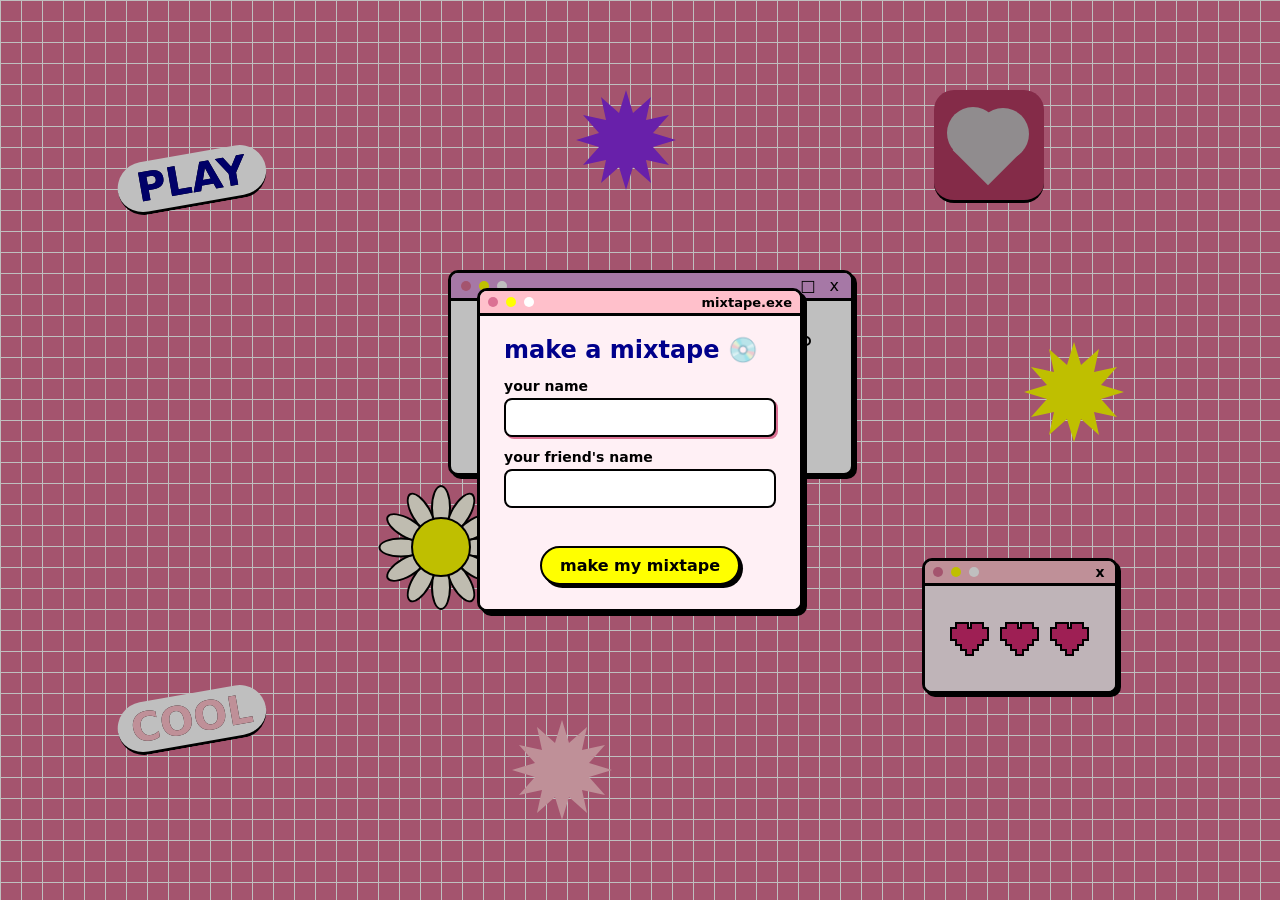
<file: index.html>
<!DOCTYPE html>
<html lang="en">
<head>
    <meta charset="UTF-8">
    <meta name="viewport" content="width=device-width, initial-scale=1.0">
    <title>Friendship Mixtape 💿</title>
    <!-- Google, WhatsApp aur LinkedIn ke liye: site ka naam, chhota sa taaruf aur tasveer -->
    <meta name="description" content="Friendship Mixtape: a cute doodle-style birthday mixtape that turns your name and your friend's name into a song. Make one and send it to your bestie 💗">
    <link rel="canonical" href="https://friendship-mixtape.vercel.app/">
    <meta property="og:type" content="website">
    <meta property="og:site_name" content="Friendship Mixtape">
    <meta property="og:title" content="Friendship Mixtape 💿">
    <meta property="og:description" content="Turn two names into a birthday song. Make a mixtape for your bestie 💗">
    <meta property="og:url" content="https://friendship-mixtape.vercel.app/">
    <meta property="og:image" content="https://friendship-mixtape.vercel.app/screenshots/mixtape-player.png">
    <meta name="twitter:card" content="summary_large_image">
    <link rel="icon" href="./favicon.svg" type="image/svg+xml">
    <link rel="stylesheet" href="./style.css">
</head>
<body>
    <div class="main">
        <!-- setting up the grid -->
        <div class="grid">
            <div class="vertical">
                <div class="grid-1"></div>
            <div class="grid-1"></div>
            <div class="grid-1"></div>
            <div class="grid-1"></div>
            <div class="grid-1"></div>
            <div class="grid-1"></div>
            <div class="grid-1"></div>
            <div class="grid-1"></div>
            <div class="grid-1"></div>
            <div class="grid-1"></div>
            <div class="grid-1"></div>
            <div class="grid-1"></div>
            <div class="grid-1"></div>
            <div class="grid-1"></div>
            <div class="grid-1"></div>
            <div class="grid-1"></div>
            <div class="grid-1"></div>
            <div class="grid-1"></div>
            <div class="grid-1"></div>
            <div class="grid-1"></div>
            <div class="grid-1"></div>
            <div class="grid-1"></div>
            <div class="grid-1"></div>
            <div class="grid-1"></div>
            <div class="grid-1"></div>
            <div class="grid-1"></div>
            <div class="grid-1"></div>
            <div class="grid-1"></div>
            <div class="grid-1"></div>
            <div class="grid-1"></div>
            <div class="grid-1"></div>
            <div class="grid-1"></div>
            <div class="grid-1"></div>
            <div class="grid-1"></div>
            <div class="grid-1"></div>
            <div class="grid-1"></div>
            <div class="grid-1"></div>
            <div class="grid-1"></div>
            <div class="grid-1"></div>
            <div class="grid-1"></div>
            <div class="grid-1"></div>
            <div class="grid-1"></div>
            <div class="grid-1"></div>
            <div class="grid-1"></div>
            <div class="grid-1"></div>
            <div class="grid-1"></div>
            <div class="grid-1"></div>
            <div class="grid-1"></div>
            <div class="grid-1"></div>
            <div class="grid-1"></div>
            <div class="grid-1"></div>
            <div class="grid-1"></div>
            <div class="grid-1"></div>
            <div class="grid-1"></div>
            <div class="grid-1"></div>
            <div class="grid-1"></div>
            <div class="grid-1"></div>
            <div class="grid-1"></div>
            <div class="grid-1"></div>
            <div class="grid-1"></div>
            <div class="grid-1"></div>
            <div class="grid-1"></div>
            <div class="grid-1"></div>
            <div class="grid-1"></div>
            <div class="grid-1"></div>
            <div class="grid-1"></div>
            <div class="grid-1"></div>
            <div class="grid-1"></div>
            <div class="grid-1"></div>
            <div class="grid-1"></div>
            <div class="grid-1"></div>
            <div class="grid-1"></div>
            <div class="grid-1"></div>
            <div class="grid-1"></div>
            <div class="grid-1"></div>
            <div class="grid-1"></div>
            <div class="grid-1"></div>
            <div class="grid-1"></div>
            <div class="grid-1"></div>
            <div class="grid-1"></div>
            <div class="grid-1"></div>
            <div class="grid-1"></div>
            <div class="grid-1"></div>
            <div class="grid-1"></div>
            <div class="grid-1"></div>
            <div class="grid-1"></div>
            <div class="grid-1"></div>
            <div class="grid-1"></div>
            <div class="grid-1"></div>
            <div class="grid-1"></div>
            <div class="grid-1"></div>
            <div class="grid-1"></div>
            <div class="grid-1"></div>
            <div class="grid-1"></div>
            <div class="grid-1"></div>
            <div class="grid-1"></div>
            <div class="grid-1"></div>
            <div class="grid-1"></div>
            <div class="grid-1"></div>
            <div class="grid-1"></div>
            <div class="grid-1"></div>
            <div class="grid-1"></div>
            <div class="grid-1"></div>
            </div>
            <!-- horizontal -->
            <div class="horizontal">
                <div class="grid-two"></div>
                <div class="grid-two"></div>
                <div class="grid-two"></div>
                <div class="grid-two"></div>
                <div class="grid-two"></div>
                <div class="grid-two"></div>
                <div class="grid-two"></div>
                <div class="grid-two"></div>
                <div class="grid-two"></div>
                <div class="grid-two"></div>
                <div class="grid-two"></div>
                <div class="grid-two"></div>
                <div class="grid-two"></div>
                <div class="grid-two"></div>
                <div class="grid-two"></div>
                <div class="grid-two"></div>
                <div class="grid-two"></div>
                <div class="grid-two"></div>
                <div class="grid-two"></div>
                <div class="grid-two"></div>
                <div class="grid-two"></div>
                <div class="grid-two"></div>
                <div class="grid-two"></div>
                <div class="grid-two"></div>
                <div class="grid-two"></div>
                <div class="grid-two"></div>
                <div class="grid-two"></div>
                <div class="grid-two"></div>
                <div class="grid-two"></div>
                <div class="grid-two"></div>
                <div class="grid-two"></div>
                <div class="grid-two"></div>
                <div class="grid-two"></div>
                <div class="grid-two"></div>
                <div class="grid-two"></div>
                <div class="grid-two"></div>
                <div class="grid-two"></div>
                <div class="grid-two"></div>
                <div class="grid-two"></div>
                <div class="grid-two"></div>
                <div class="grid-two"></div>
                <div class="grid-two"></div>
                <div class="grid-two"></div>
                <div class="grid-two"></div>
                <div class="grid-two"></div>
                <div class="grid-two"></div>
                <div class="grid-two"></div>
                <div class="grid-two"></div>
                <div class="grid-two"></div>
                <div class="grid-two"></div>
                <div class="grid-two"></div>
                <div class="grid-two"></div>
                <div class="grid-two"></div>
                <div class="grid-two"></div>
                <div class="grid-two"></div>
                <div class="grid-two"></div>
                <div class="grid-two"></div>
                <div class="grid-two"></div>
                <div class="grid-two"></div>
                <div class="grid-two"></div>
            </div>
        </div>
        <!-- obj-1 -->
             <div class="obj-1">
                <h1>PLAY</h1>
             </div>
        <!-- star-1 -->
             <div class="star-1"></div>
        <!-- star 2 -->
             <div class="star-2"></div>
        <!-- star 3 -->
             <div class="star-3"></div>
        <!-- player -->
             <div class="player">
                <!-- title-bar -->
                 <div class="title-bar">
                    <!-- dots -->
                    <div class="dots">
                        <div class="dot-one"></div>
                    <div class="dot-two"></div>
                    <div class="dot-three"></div>
                    </div>
                    <!-- dono ke naam (JS likhegi) -->
                    <div class="player-title" id="player-title"></div>
                    <!-- controls -->
                     <div class="controls">
                        <button type="button" class="control-3" id="minimize-button" aria-label="minimize">_</button>
                        <button type="button" class="control-2" id="maximize-button" aria-label="maximize">□</button>
                        <button type="button" class="control-1" id="close-button" aria-label="close">x</button>
                     </div>
                 </div>
                 <!-- player-body -->
                 <div class="player-body">
                    <input type="range" class="progress-bar" min="0" max="100" value="0" step="any">
                    <!-- buttons -->
                     <div class="buttons">
                        <div class="previous-button"><span>⏮︎</span></div>
                        <div class="play-button"><span>▶</span></div>
                        <div class="next-button"><span>⏭︎</span></div>
                     </div>
                 </div>
                 

             </div>
        <!-- player band ho to ye button - dobara kholne ke liye -->
             <button type="button" class="open-player hidden" id="open-player">open player 💿</button>
        <!-- obj-2 -->
         <div class="obj-2">
                <h1>COOL</h1>
             </div>
        
        <!-- flower -->
        <div class = "flower">
            <div class="flowermain"></div>
            <div class="petal petal-1"></div>
            <div class="petal petal-2"></div>
            <div class="petal petal-3"></div>
            <div class="petal petal-4"></div>
            <div class="petal petal-5"></div>
            <div class="petal petal-6"></div>
            <div class="petal petal-7"></div>
            <div class="petal petal-8"></div>
            <div class="petal petal-9"></div>
            <div class="petal petal-10"></div>
            <div class="petal petal-11"></div>
            <div class="petal petal-12"></div>
            <!-- <div class="petal petal-13"></div>
            <div class="petal petal-14"></div> -->
        </div>
        <!-- heart-bubble -->
         <div class="heart-sign">
            <div class="heart-bubble">
                <div class="heart">
                    <span class="right-circle"></span>
                    <span class="left-circle"></span>
                    <span class="main-square"></span>
                </div>
            </div>
         </div>
         <!-- pixel player -->
          <div class="pixel-player">
            <!-- mini title bar -->
            <div class="mini-title-bar">
                <div class="dots">
                    <div class="dot-one"></div>
                    <div class="dot-two"></div>
                    <div class="dot-three"></div>
                </div>
                <button type="button" class="mini-close" id="mini-close" aria-label="close">x</button>
            </div>
            <!-- mini body - yahan pixel hearts aayenge -->
            <div class="mini-body">
                <div class="pixel-heart"></div>
                <div class="pixel-heart"></div>
                <div class="pixel-heart"></div>
            </div>
          </div>
          <!-- mini window band ho to ye button - dobara kholne ke liye -->
          <button type="button" class="open-hearts hidden" id="open-hearts">show hearts 💗</button>
        <!-- music card button - player ke neeche -->
        <button type="button" class="card-button" id="card-button">get your card 💿</button>

        <!-- music card - preview aur download -->
        <div class="intro hidden" id="card-popup">
            <div class="intro-card card-popup-box">
                <div class="mini-title-bar">
                    <div class="dots">
                        <div class="dot-one"></div>
                        <div class="dot-two"></div>
                        <div class="dot-three"></div>
                    </div>
                    <div class="intro-title">music-card.png</div>
                    <button type="button" class="card-close" id="card-close" aria-label="close">x</button>
                </div>
                <div class="intro-body">
                    <canvas class="card-preview" id="card-canvas" width="1080" height="1350"></canvas>
                    <!-- kaun sa track download karna hai? -->
                    <div class="track-pick">
                        <span>which track?</span>
                        <div class="track-buttons" id="track-buttons">
                            <button type="button" data-track="0">side a</button>
                            <button type="button" data-track="1">side b</button>
                            <button type="button" data-track="2">lullaby</button>
                        </div>
                    </div>
                    <button type="button" class="intro-button" id="card-download">download video 🎬</button>
                </div>
            </div>
        </div>

        <!-- intro - naam pucho, phir birthday message (sab ke upar) -->
        <div class="intro" id="intro">
            <div class="intro-card">
                <div class="mini-title-bar">
                    <div class="dots">
                        <div class="dot-one"></div>
                        <div class="dot-two"></div>
                        <div class="dot-three"></div>
                    </div>
                    <div class="intro-title">mixtape.exe</div>
                </div>
                <div class="intro-body">
                    <!-- screen 1: naam -->
                    <form class="name-step" id="name-step">
                        <h2>make a mixtape 💿</h2>
                        <label for="from-name">your name</label>
                        <input type="text" id="from-name" maxlength="20" autocomplete="off">
                        <label for="to-name">your friend's name</label>
                        <input type="text" id="to-name" maxlength="20" autocomplete="off">
                        <p class="intro-error" id="intro-error"></p>
                        <button type="submit" class="intro-button">make my mixtape</button>
                    </form>
                    <!-- screen 2: birthday message -->
                    <div class="message-step hidden" id="message-step">
                        <h2><span>Happy Birthday</span> <span id="msg-to"></span>! 🎂</h2>
                        <p><span id="msg-from"></span> <span>made you a mixtape 💗</span><br><span>please listen</span></p>
                        <button type="button" class="intro-button" id="listen-button">listen ▶</button>
                        <button type="button" class="copy-link" id="copy-link">copy link to send 🔗</button>
                    </div>
                </div>
            </div>
        </div>
    </div>
    <script src="./script.js"></script>
</body>
</html>
</file>
<file: style.css>
html, body {
    margin: 0;
    height: 100%;
    font-family: system-ui, -apple-system, BlinkMacSystemFont, 'Segoe UI', Roboto, Oxygen, Ubuntu, Cantarell, 'Open Sans', 'Helvetica Neue', sans-serif;
}
.main {
    background-color: palevioletred;
    width: 100%;
    height: 100vh;
    position: relative;
    overflow: hidden;
}
.grid{
    position: relative;
    width: 100%;
    height: 100%;
}

/* khari (vertical) lines - left se right */
.vertical{
    position: absolute;
    top: 0;
    left: 0;
    width: 100%;
    height: 100%;
    display: flex;
    flex-direction: row;
    gap: 20px;
}
.vertical>div{
    background-color: white;
    width: 1px;
    height: 100%;
    flex-shrink: 0;
}

/* leti hui (horizontal) lines - upar se neeche */
.horizontal{
    position: absolute;
    top: 0;
    left: 0;
    width: 100%;
    height: 100%;
    display: flex;
    flex-direction: column;
    gap: 20px;
}
.horizontal>div{
    background-color: white;
    width: 100%;
    height: 1px;
    flex-shrink: 0;
}
.obj-1{
    background-color: white;
    color:darkblue;
    width: 150px;
    height:50px;
    position: absolute;
    top: 20%;
    left: 15%;
    transform: translate(-50%, -50%) rotate(-10deg);
    z-index: 10;
    border-radius: 40px;
    display: flex;
    align-items: center;
    justify-content: center;
    border-bottom: 3px solid black;
}
.obj-1 h1{
    margin: 0;
    font-size: 40px;
    text-shadow: 0px 0px 0px black;
}
.star-1{
    width: 100px;
    height:100px;
    background-color: blueviolet;
    clip-path: polygon(50% 0%, 57% 23%, 75%
     7%, 70% 30%, 93% 25%, 77% 43%, 100% 50%, 
     77% 57%, 93% 75%, 70% 70%, 75% 93%, 57% 77%,
      50% 100%, 43% 77%, 25% 93%, 30% 70%, 7% 75%,
       23% 57%, 0% 50%, 23% 43%, 7% 25%, 30% 30%, 
       25% 7%, 43% 23%);
    position: absolute;
    top: 10%;
    left: 45%;
    z-index: 10;
   
}
.star-2{
    width: 100px;
    height: 100px;
    background-color: yellow;
    clip-path: polygon(50% 0%, 57% 23%, 75%
     7%, 70% 30%, 93% 25%, 77% 43%, 100% 50%, 
     77% 57%, 93% 75%, 70% 70%, 75% 93%, 57% 77%,
      50% 100%, 43% 77%, 25% 93%, 30% 70%, 7% 75%,
       23% 57%, 0% 50%, 23% 43%, 7% 25%, 30% 30%, 
       25% 7%, 43% 23%);
    position: absolute;
    top: 38%;
    left:80%;
    z-index: 10;
    
}
.star-3{
    width: 100px;
    height: 100px;
    background-color: pink;
    position: absolute;
    top: 80%;
    left: 40%;
    z-index: 10;
    clip-path: polygon(50% 0%, 57% 23%, 75%
     7%, 70% 30%, 93% 25%, 77% 43%, 100% 50%, 
     77% 57%, 93% 75%, 70% 70%, 75% 93%, 57% 77%,
      50% 100%, 43% 77%, 25% 93%, 30% 70%, 7% 75%,
       23% 57%, 0% 50%, 23% 43%, 7% 25%, 30% 30%, 
       25% 7%, 43% 23%);
    position: absolute;
   
}
.obj-2{
    background-color: white;
    color:pink;
    width: 150px;
    height:50px;
    position: absolute;
    top: 80%;
    left: 15%;
    transform: translate(-50%, -50%) rotate(-10deg);
    z-index: 10;
    border-radius: 40px;
    display: flex;
    align-items: center;
    justify-content: center;
    border-bottom: 3px solid black;
}
.obj-2 h1{
    margin: 0;
    font-size: 40px;
    text-shadow: 0px 0px 0px black;
}
.player{
    position: absolute;
    width: 400px;
    height: 200px;
    background-color: white;
    top: 30%;
    left:35%;
    border-radius: 10px;
    z-index: 10;
    border: 3px solid black;
    box-shadow: 3px 3px 0 black;
    overflow: hidden;
}
.title-bar{
    background-color: plum;
    height:25px;
    display: flex;
    justify-content: space-between;
    align-items: center;
    padding: 0 10px;
    border-bottom: 3px solid black;
}
.dots{
    display: flex;
    gap: 8px;
}
.dot-one,
.dot-two,
.dot-three{
    width: 10px;
    height:10px;
    border-radius: 50%;
}
.dot-one{
    background-color: palevioletred;
}
.dot-two{
    background-color: yellow;
}
.dot-three{
    background-color: white;
}
.controls{
    display: flex;
    gap: 10px;
    color: black;
}
/* _ □ x - button hain, magar button jaise nahi dikhte (sirf nishaan) */
.controls button{
    font: inherit;
    color: inherit;
    background: none;
    border: none;
    padding: 0 2px;
    cursor: pointer;
    line-height: 1;
}
.controls button:hover{
    transform: scale(1.3);
}
.player{
    transition: transform 0.25s ease;     /* bara / chhota hote waqt naram sa */
}
/* _ : sirf title bar bache, body chhup jaye (gaana chalta rahe) */
.player.minimized{
    height: auto;
}
.player.minimized .player-body{
    display: none;
}
/* □ : window bari - baqi sab ke upar */
.player.maximized{
    transform: scale(1.3);
    transform-origin: top left;
    z-index: 60;
}
/* x : window band */
.player.closed{
    display: none;
}
/* band player ki jagah chhota sa button */
.open-player{
    position: absolute;
    top: 30%;
    left: 35%;
    z-index: 10;
    font: inherit;
    font-weight: bold;
    background-color: plum;
    border: 3px solid black;
    border-radius: 20px;
    box-shadow: 3px 3px 0 black;
    padding: 8px 16px;
    cursor: pointer;
}
.open-player:hover{
    transform: scale(1.05);
}
.open-player.hidden{
    display: none;
}
.player-body{
    padding: 30px 40px;
}
/* progress bar (range slider) - custom look */
.progress-bar{
    --fill: 65%;                 /* kitna hissa bhara hai - JS isay update karta hai */
    -webkit-appearance: none;
    appearance: none;            /* browser ka default look hatao */
    width: 100%;
    height: 20px;                /* itni jagah ke thumb (dot) kate nahi */
    margin: 0;
    background: transparent;
    cursor: pointer;
}

/* Chrome / Edge / Safari - patti */
.progress-bar::-webkit-slider-runnable-track{
    height: 10px;
    border: 2px solid black;
    border-radius: 10px;
    background: linear-gradient(to right, palevioletred var(--fill), white var(--fill));
}
/* Chrome / Edge / Safari - gol dot */
.progress-bar::-webkit-slider-thumb{
    -webkit-appearance: none;
    appearance: none;
    box-sizing: border-box;
    width: 20px;
    height: 20px;
    margin-top: -5px;            /* dot ko patti ke beech mein lao */
    border-radius: 50%;
    background-color: palevioletred;
    border: 2px solid black;
}

/* Firefox - patti */
.progress-bar::-moz-range-track{
    height: 10px;
    border: 2px solid black;
    border-radius: 10px;
    background-color: white;
}
/* Firefox - bhara hua hissa */
.progress-bar::-moz-range-progress{
    height: 10px;
    border-radius: 10px;
    background-color: palevioletred;
}
/* Firefox - gol dot */
.progress-bar::-moz-range-thumb{
    box-sizing: border-box;
    width: 20px;
    height: 20px;
    border-radius: 50%;
    background-color: palevioletred;
    border: 2px solid black;
}
/* buttons - teeno ka parent */
.buttons{
    display: flex;
    justify-content: center;
    align-items: center;
    gap: 25px;
    margin-top: 15px;
}

/* previous aur next - sirf gulabi symbol, koi gola nahi */
.previous-button,
.next-button{
    font-family: "Segoe UI Symbol", sans-serif;   /* emoji ko rangeen nahi, saada symbol dikhao */
    font-size: 30px;
    line-height: 1;
    color: palevioletred;
    -webkit-text-stroke: 1px black;
    cursor: pointer;
}

/* play - gol gulabi button */
.play-button{
    width: 50px;
    height: 50px;
    border-radius: 50%;
    background-color: palevioletred;
    border: 2px solid black;
    display: flex;
    justify-content: center;
    align-items: center;
    cursor: pointer;
}
.play-button > span{
    color: yellow;
    font-size: 22px;
    -webkit-text-stroke: 1px black;
    margin-left: 4px;     /* triangle ko nazar mein beech mein lane ke liye */
}

/* hover par thoda bara */
.previous-button:hover,
.next-button:hover,
.play-button:hover{
    transform: scale(1.1);
}
/* flower - poora phool ka dabba (position isi par) */
.flower{
    position: absolute;
    top: 53%;
    left: 29%;              /* 1366px screen par 400px - ab har screen ke hisaab se */
    width: 140px;
    height: 140px;
    z-index: 10;
}
/* peela gola - beech mein, pattiyon ke upar */
.flowermain{
    width: 60px;
    height: 60px;
    background-color: yellow;
    border: 2px solid black;
    box-sizing: border-box;
    border-radius: 50%;
    position: absolute;
    top: 50%;
    left: 50%;
    margin-top: -30px;    /* aadha size wapas */
    margin-left: -30px;
    z-index: 2;
}
/* patti - sab pattiyon ki common style */
.petal{
    width: 20px;
    height: 45px;
    background-color: #fffbea;
    border: 2px solid black;
    box-sizing: border-box;
    border-radius: 50%;     /* lamba anda */
    position: absolute;
    top: 50%;
    left: 50%;
    margin-top: -22px;      /* aadha size wapas */
    margin-left: -10px;
    z-index: 1;
}
/* har patti ka apna rukh */
.petal-1{
    transform: rotate(0deg) translateY(-40px);
}
.petal-2{
    transform: rotate(30deg) translateY(-40px);
}
.petal-3{
    transform: rotate(60deg) translateY(-40px);
}
.petal-4{
    transform: rotate(90deg) translateY(-40px);
}
.petal-5{
    transform: rotate(120deg) translateY(-40px);
}
.petal-6{
    transform: rotate(150deg) translateY(-40px);
}
.petal-7{
    transform: rotate(180deg) translateY(-40px);
}
.petal-8{
    transform: rotate(210deg) translateY(-40px);
}
.petal-9{
    transform: rotate(240deg) translateY(-40px);
}
.petal-10{
    transform: rotate(270deg) translateY(-40px);
}
.petal-11{
    transform: rotate(300deg) translateY(-40px);
}
.petal-12{
    transform: rotate(330deg) translateY(-40px);
}
/* .petal-13{
    transform: rotate(360px) translateY(-40px);
}
.petal-14{
    transform: rotate(390deg) translateY(-40px);
} */
.heart-bubble{
    background-color: rgb(176, 57, 96);
    width:110px;
    height:110px;
    border-radius:20px;
    position: absolute;
    top:10%;
    left: 73%;              /* 1366px screen par 1000px - ab har screen ke hisaab se */
    z-index: 10;
    border-bottom: 3px solid black;   
}
.right-circle{
    width: 52px;
    height: 52px;
    background-color: rgb(192, 187, 189);
    border-radius: 50%;
    position: absolute;
    top:18px;
    left:42.5px;
}
.left-circle{
    width: 52px;
    height: 52px;
    background-color: rgb(192, 187, 189);
    border-radius: 50%;
    position: absolute;
    top:17px;
    left:12.5px;
}
.main-square{
    width: 50px;
    height: 50px;
    background-color: rgb(192, 187, 189);
    position: absolute;
    top:35px;
    left:29px;
    transform: rotate(45deg);
}

/* pixel player - chhoti window (player ki chhoti behen) */
.pixel-player{
    position: absolute;
    top: 62%;
    left: 72%;
    width: 190px;
    height: 130px;
    background-color: white;
    border: 3px solid black;
    border-radius: 10px;
    box-shadow: 3px 3px 0 black;
    overflow: hidden;          /* kone gol rahein, andar kuch bahar na nikle */
    z-index: 10;
}
/* upar wali patti - dots aur x */
.mini-title-bar{
    background-color: pink;
    height: 22px;
    display: flex;
    justify-content: space-between;
    align-items: center;
    padding: 0 8px;
    border-bottom: 3px solid black;
}
.mini-close{
    font: inherit;
    font-size: 14px;
    font-weight: bold;
    color: black;
    background: none;
    border: none;
    padding: 0 2px;
    line-height: 1;
    cursor: pointer;
}
.mini-close:hover{
    transform: scale(1.3);
}
/* x : mini window band */
.pixel-player.closed{
    display: none;
}
/* band mini window ki jagah chhota sa button */
.open-hearts{
    position: absolute;
    top: 62%;
    left: 72%;
    z-index: 10;
    font: inherit;
    font-weight: bold;
    background-color: pink;
    border: 3px solid black;
    border-radius: 20px;
    box-shadow: 3px 3px 0 black;
    padding: 8px 16px;
    cursor: pointer;
}
.open-hearts:hover{
    transform: scale(1.05);
}
.open-hearts.hidden{
    display: none;
}
/* pixel dil - asal dabba sirf 1 pixel (5x5), baqi saare pixel box-shadow ke saaye hain */
.pixel-heart{
    width: 5px;
    height: 5px;
    background-color: transparent;   /* top-left khana dil mein khaali hai */
    margin-right: 30px;              /* saaye jagah nahi lete - dil poora 35x30 hai, */
    margin-bottom: 25px;             /* isliye itni jagah khud rakh di taake beech mein rahe */
    box-shadow:
        /* row 0 */
        5px 0 0 rgb(211, 41, 112), 10px 0 0 rgb(211, 41, 112), 20px 0 0 rgb(211, 41, 112), 25px 0 0 rgb(211, 41, 112),
        /* row 1 */
        0 5px 0 rgb(211, 41, 112), 5px 5px 0 rgb(211, 41, 112), 10px 5px 0 rgb(211, 41, 112), 15px 5px 0 rgb(211, 41, 112), 20px 5px 0 rgb(211, 41, 112), 25px 5px 0 rgb(211, 41, 112), 30px 5px 0 rgb(211, 41, 112),
        /* row 2 */
        0 10px 0 rgb(211, 41, 112), 5px 10px 0 rgb(211, 41, 112), 10px 10px 0 rgb(211, 41, 112), 15px 10px 0 rgb(211, 41, 112), 20px 10px 0 rgb(211, 41, 112), 25px 10px 0 rgb(211, 41, 112), 30px 10px 0 rgb(211, 41, 112),
        /* row 3 */
        5px 15px 0 rgb(211, 41, 112), 10px 15px 0 rgb(211, 41, 112), 15px 15px 0 rgb(211, 41, 112), 20px 15px 0 rgb(211, 41, 112), 25px 15px 0 rgb(211, 41, 112),
        /* row 4 */
        10px 20px 0 rgb(211, 41, 112), 15px 20px 0 rgb(211, 41, 112), 20px 20px 0 rgb(211, 41, 112),
        /* row 5 - dil ki nok */
        15px 25px 0 rgb(211, 41, 112);
    /* kaali outline - chaaron taraf 2px kaala saya, poore dil ki shape ke gird */
    filter:
        drop-shadow(2px 0 0 black)
        drop-shadow(-2px 0 0 black)
        drop-shadow(0 2px 0 black)
        drop-shadow(0 -2px 0 black);
}
/* neeche wala hissa - teeno dil yahan ek line mein beech mein */
.mini-body{
    background-color: #fff0f5;
    height: calc(100% - 25px);   /* title bar (22px + 3px border) ke baad bachi jagah */
    display: flex;
    justify-content: center;
    align-items: center;
    gap: 15px;
}

/* ---------- intro: naam wala card + birthday message ---------- */
/* poori screen par halka parda, card beech mein */
.intro{
    position: absolute;
    inset: 0;                         /* top, right, bottom, left sab 0 - poori jagah */
    background-color: rgba(0, 0, 0, 0.25);
    display: flex;
    justify-content: center;
    align-items: center;
    z-index: 100;                     /* sab stickers ke upar */
}
.intro.hidden{
    display: none;
}
.intro-card{
    width: 320px;
    max-width: calc(100% - 32px);
    background-color: white;
    border: 3px solid black;
    border-radius: 10px;
    box-shadow: 4px 4px 0 black;
    overflow: hidden;
}
.intro-title{
    font-size: 13px;
    font-weight: bold;
}
.intro-body{
    padding: 20px 24px 24px;
    background-color: #fff0f5;
    text-align: center;
}
.intro-body h2{
    margin: 0 0 14px;
    color: darkblue;
}
.name-step{
    display: flex;
    flex-direction: column;
    text-align: start;
}
.name-step label{
    font-weight: bold;
    font-size: 14px;
    margin-bottom: 4px;
}
.name-step input{
    font: inherit;
    padding: 8px 10px;
    margin-bottom: 12px;
    border: 2px solid black;
    border-radius: 8px;
    outline: none;
}
.name-step input:focus{
    box-shadow: 2px 2px 0 palevioletred;
}
.intro-error{
    color: rgb(211, 41, 112);
    font-size: 13px;
    font-weight: bold;
    min-height: 18px;
    margin: 0 0 8px;
}
.intro-button{
    font: inherit;
    font-weight: bold;
    color: black;
    background-color: yellow;
    border: 2px solid black;
    border-radius: 20px;
    box-shadow: 3px 3px 0 black;
    padding: 8px 18px;
    cursor: pointer;
    align-self: center;
}
.intro-button:hover{
    transform: scale(1.05);
}
.intro-button:active{
    transform: translate(2px, 2px);   /* dabaane par neeche dabta lage */
    box-shadow: 1px 1px 0 black;
}
.message-step p{
    margin: 0 0 18px;
    font-size: 17px;
    line-height: 1.5;
}
.message-step.hidden,
.name-step.hidden{
    display: none;
}
/* player ke title bar mein dono ke naam */
.player-title{
    font-size: 13px;
    font-weight: bold;
    white-space: nowrap;
    overflow: hidden;
    text-overflow: ellipsis;          /* lamba naam ho to ... */
    max-width: 230px;
}
/* chalte gaane mein pause icon - triangle wala margin nahi chahiye */
.play-button.is-playing > span{
    margin-left: 0;
    font-size: 16px;
    letter-spacing: -3px;
}

/* ---------- gaane ke saath animation ---------- */
/* phool ghoomta hai - magar sirf jab gaana chale (warna ruka rehta hai, wahin se) */
@keyframes spin{
    to{ transform: rotate(360deg); }
}
.flower{
    animation: spin 8s linear infinite;
    animation-play-state: paused;
}
.flower.spinning{
    animation-play-state: running;
}
/* pixel dil har sur par thora uchhalta hai */
@keyframes beat{
    50%{ transform: translateY(-6px) scale(1.15); }
}
.pixel-heart.beat{
    animation: beat 0.2s ease-out;
}
/* chhota sa link copy button - bara yellow button se kam zaroori */
.copy-link{
    display: block;
    margin: 14px auto 0;
    font: inherit;
    font-size: 13px;
    color: darkblue;
    background: none;
    border: none;
    text-decoration: underline;
    cursor: pointer;
}

/* ---------- music card ---------- */
/* player ke neeche chhota sa sticker button */
.card-button{
    position: absolute;
    top: calc(30% + 225px);           /* player (30% se 206px lamba) ke thora neeche */
    left: calc(35% + 203px);          /* player ke beech mein */
    transform: translateX(-50%);
    z-index: 10;
    font: inherit;
    font-weight: bold;
    background-color: yellow;
    border: 3px solid black;
    border-radius: 20px;
    box-shadow: 3px 3px 0 black;
    padding: 8px 18px;
    cursor: pointer;
}
.card-button:hover{
    transform: translateX(-50%) scale(1.05);
}
/* popup thora bara - card ki preview ke liye */
.card-popup-box{
    width: 360px;
}
.card-preview{
    display: block;
    width: 100%;
    height: auto;                     /* 1080x1350 ki tasveer chhoti dikhe, shape wahi rahe */
    border-radius: 6px;
    margin-bottom: 16px;
}
.card-close{
    font: inherit;
    font-size: 14px;
    font-weight: bold;
    background: none;
    border: none;
    cursor: pointer;
    padding: 0;
}
.card-preview{
    cursor: pointer;                  /* card par click = gaana */
}
.intro-button:disabled{
    background-color: #eee;
    cursor: wait;
    transform: none;
}

/* ---------- responsive: phone aur tablet (900px se chhoti screen) ---------- */
/* yahan cheezein absolute jagah par nahi - ek ke neeche ek (CSS grid) */
@media (max-width: 900px){
    .main{
        height: auto;
        min-height: 100vh;
        display: grid;
        grid-template-columns: minmax(0, 1fr) minmax(0, 1fr);   /* do barabar khane (minmax 0 = andar ki cheez khana na phailaye) */
        justify-items: center;
        align-items: center;
        align-content: center;               /* lambi screen par sab beech mein, faltu khaali jagah nahi */
        gap: 28px 16px;
        padding: 120px 16px 110px;           /* upar PLAY, neeche COOL stickers ki jagah */
        box-sizing: border-box;
    }
    /* grid lines poore page ke peeche */
    .grid{
        position: absolute;
        inset: 0;
    }
    /* ye teeno poori line lein */
    .player,
    .card-button,
    .pixel-player{
        grid-column: 1 / -1;
    }
    /* tarteeb: player, card button, phool + dil, mini window */
    .player,
    .open-player{ grid-row: 1; }
    .open-player{
        position: relative;
        top: auto;
        left: auto;
        grid-column: 1 / -1;
        justify-self: center;
    }
    /* phone par jagah kam - thora sa hi bara, beech se */
    .player.maximized{
        transform: scale(1.08);
        transform-origin: top center;
    }
    .card-button{ grid-row: 2; }
    .pixel-player,
    .open-hearts{ grid-row: 4; }
    .open-hearts{
        position: relative;
        top: auto;
        left: auto;
        grid-column: 1 / -1;
        justify-self: center;
    }
    .player{
        position: relative;
        top: auto;
        left: auto;
        width: 100%;
        max-width: 400px;
        box-sizing: border-box;
    }
    .player-body{
        padding: 24px 20px;
    }
    .card-button{
        position: relative;
        top: auto;
        left: auto;
        transform: none;
    }
    .card-button:hover{
        transform: scale(1.05);
    }
    .pixel-player{
        position: relative;
        top: auto;
        left: auto;
    }
    /* phool aur dil wala box - neeche ek line mein */
    .flower{
        position: relative;
        top: auto;
        left: auto;
        grid-row: 3;
        grid-column: 1;
    }
    .heart-sign{
        grid-row: 3;
        grid-column: 2;
    }
    .heart-bubble{
        position: relative;
        top: auto;
        left: auto;
    }
    /* stickers - kinaron par sajawat (content ke upar nahi) */
    .obj-1{
        top: 55px;
        left: 30%;
    }
    .obj-2{
        top: auto;
        bottom: 25px;
        left: 30%;
        transform: translate(-50%, 0) rotate(-10deg);
    }
    .star-1,
    .star-2,
    .star-3{
        width: 60px;
        height: 60px;
    }
    .star-1{
        top: 25px;
        left: 72%;
    }
    .star-2{
        top: 70px;
        left: 86%;
        width: 40px;
        height: 40px;
    }
    .star-3{
        top: auto;
        bottom: 25px;
        left: 72%;
    }
}

/* ---------- card: kaun sa track ---------- */
.track-pick{
    margin-bottom: 14px;
    font-size: 14px;
    font-weight: bold;
}
.track-buttons{
    display: flex;
    justify-content: center;
    gap: 8px;
    margin-top: 6px;
}
.track-buttons button{
    font: inherit;
    font-size: 13px;
    background-color: white;
    border: 2px solid black;
    border-radius: 14px;
    padding: 4px 12px;
    cursor: pointer;
}
.track-buttons button.active{
    background-color: palevioletred;
    color: white;
    box-shadow: 2px 2px 0 black;
}
/* chhoti screen par popup screen se bahar na jaye - preview ki height ki had */
.card-preview{
    max-height: 50vh;
    width: auto;
    max-width: 100%;
    margin-left: auto;
    margin-right: auto;
}
</file>
